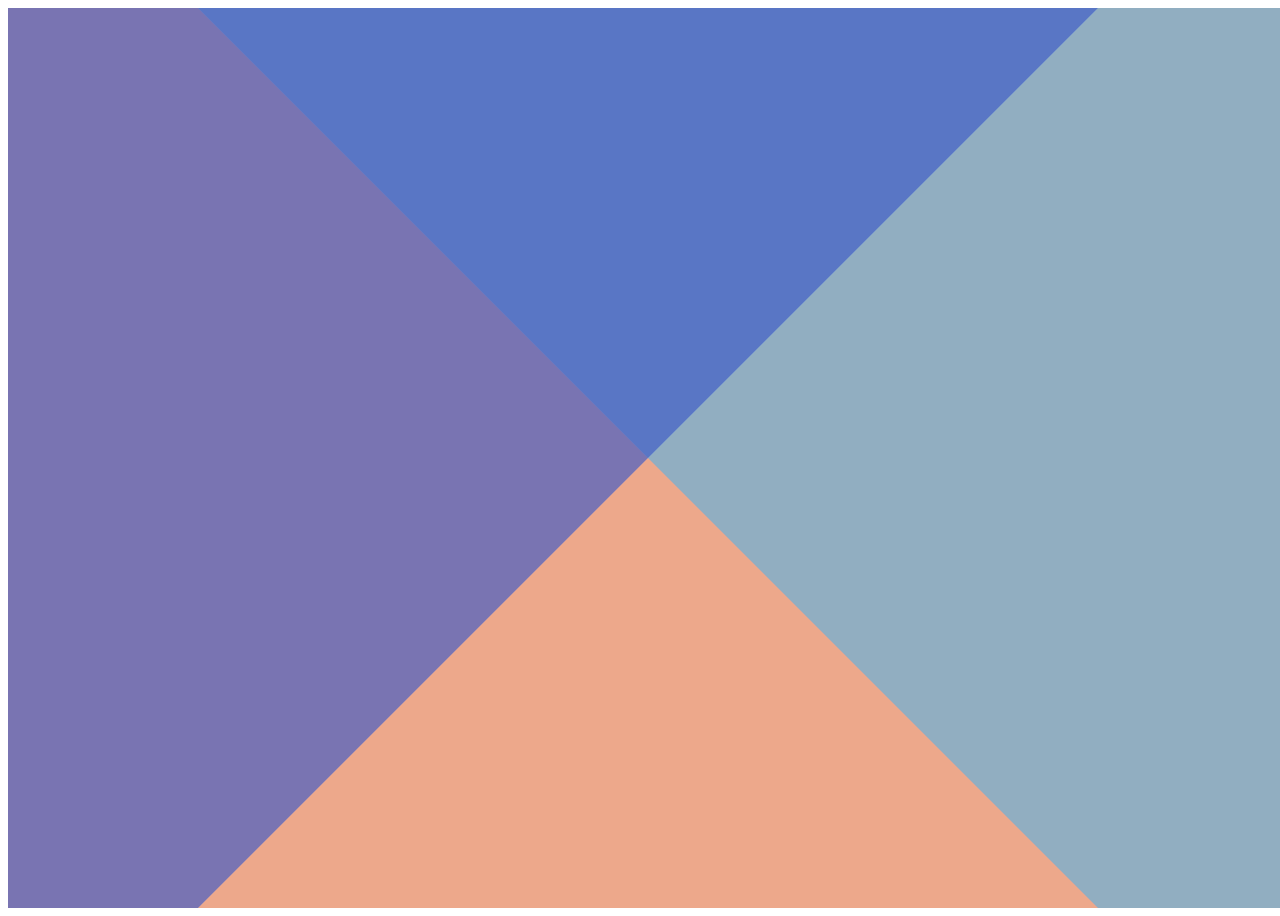
<file: index.html>
<!DOCTYPE html>
<html lang="en">
  <head>
    <link rel="stylesheet" href="css/style.css">
    <meta charset="UTF-8">
    <meta http-equiv="Content-Language" content="es">
    </head>
    <body>
        
    <div class="container" onclick="onclick">
      <div class="top"></div>
      <div class="bottom"></div>
      <div class="center">
        <h2>Ingresar</h2>
        <input type="email" placeholder="Nombre de usuario"/>
        <input type="password" placeholder="contraseña"/>
        <h2>&nbsp;</h2>
        <button type="button" class="Boton">Entrar</button>
      </div>
    </div>
    
    </body>
</html>
</file>
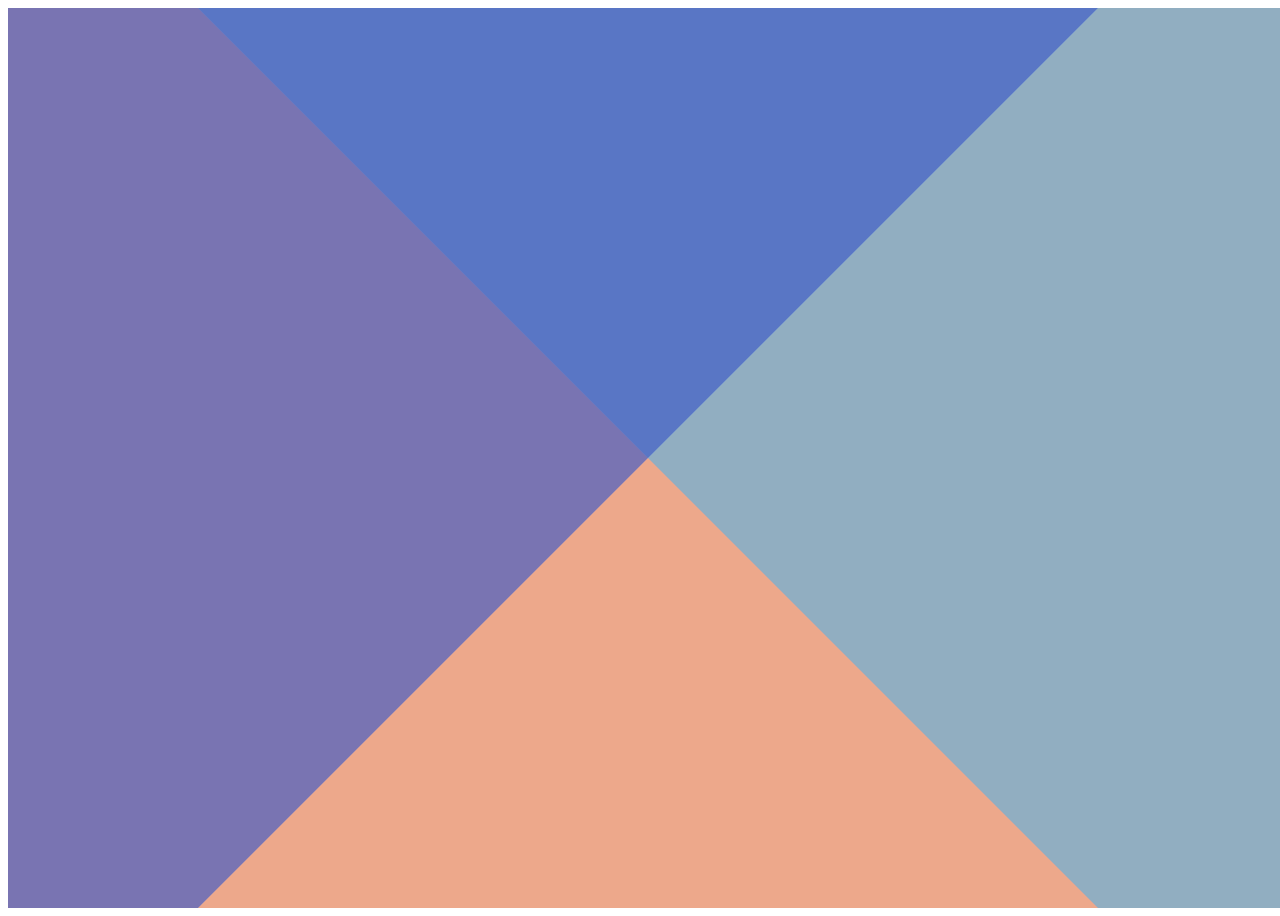
<file: home.html>
<!DOCTYPE html>
<html lang="en">
  <head>
    <link rel="stylesheet" href="css/style.css">
    <meta charset="UTF-8">
    <meta http-equiv="Content-Language" content="es">
    <title>Bienvenido</title>
  </head>
  <body>
    <div class="container">
      <div class="top"></div>
      <div class="bottom"></div>
      <div class="center">
        <h1>Bienvenido</h1>
        <p>Has ingresado correctamente al sistema.</p>
        <button type="button" class="Boton" id="cerrar-sesion">Cerrar sesión</button>
      </div>
    </div>
    <script src="js/scriptWelcome.js"></script>
  </body>
</html>
</file>
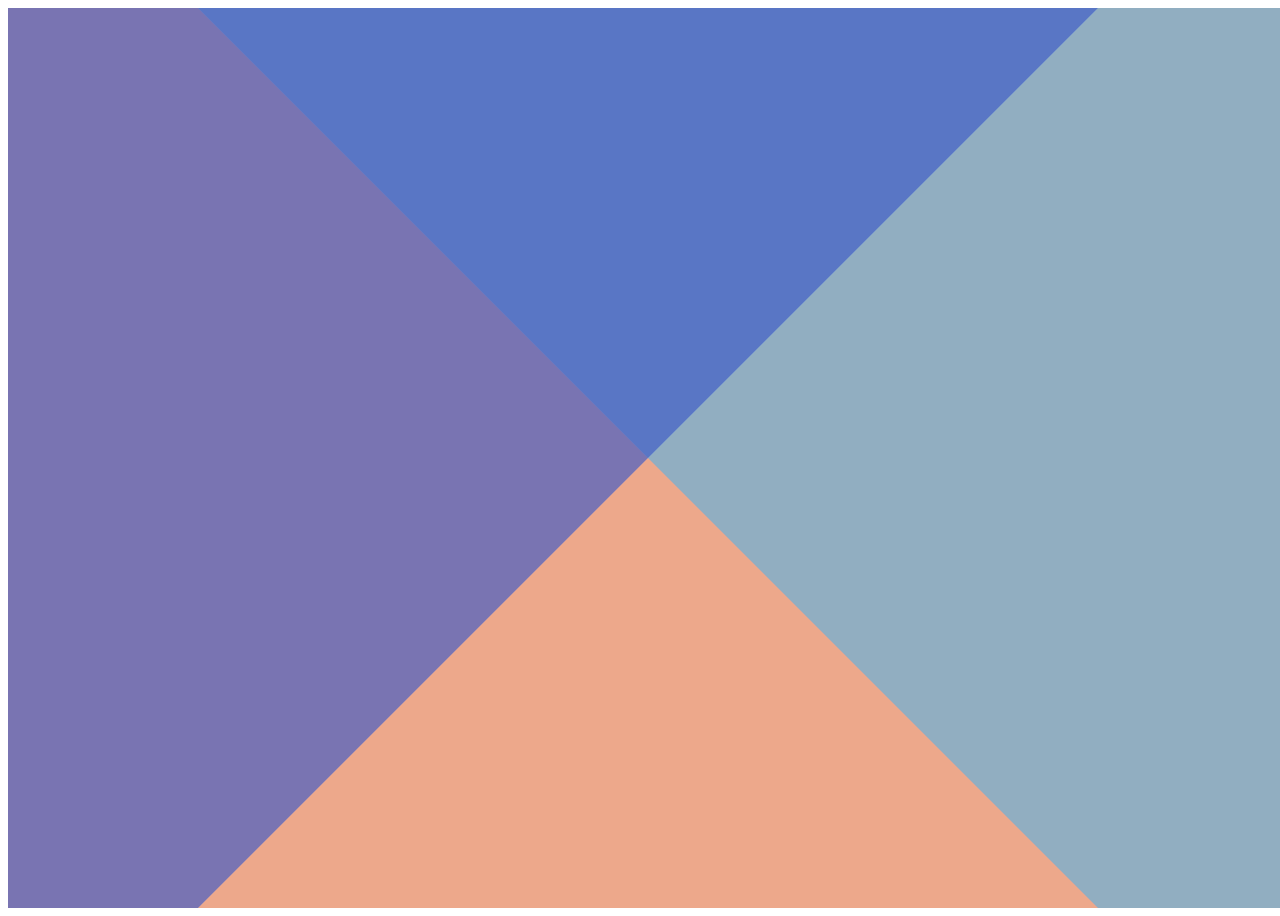
<file: registro.html>
<!DOCTYPE html>
<html lang="en">
  <head>
    <link rel="stylesheet" href="css/style.css">
    <meta charset="UTF-8">
    <meta http-equiv="Content-Language" content="es">
    </head>
    <body>
        
    <div class="container" onclick="onclick">
      <div class="top"></div>
      <div class="bottom"></div>
      <div class="center">
        <h2>Registrate</h2>
        <input type="text" id="user" placeholder="Nombre de usuario"/>
        <input type="password" id="password" placeholder="Contraseña"/>
		<input type="password" id="correct_password" placeholder="Confima tu contraseña"/>

        <h2>&nbsp;</h2>
        <button type="button" id="registro" class="Boton">Registrarse</button>
		<br>
		<br>
        <a href="index.html" class="registro-link">Ingresar</a>

      </div>
    </div>
    <script src="js/scriptRegister.js"></script>
    </body>

</html>
</file>
<file: css/style.css>
@import url('https://fonts.googleapis.com/css?family=Raleway:400,700');

*,*:before,*:after{box-sizing:border-box}

body{
  min-height:100vh;
  font-family: 'Raleway', sans-serif;
}

.container{
  position:absolute;
  width:100%;
  height:100%;
  overflow:hidden;
  
  &:hover,&:active{
    .top, .bottom{
      &:before, &:after{
        margin-left: 200px;
        transform-origin: -200px 50%;
        transition-delay:0s;
      }
    }
    
    .center{
      opacity:1;
      transition-delay:0.2s;
    }
  }
}
.Boton{
  color: black;
}
 
.Boton{
    background-color: azure;
}
.top, .bottom{
  &:before, &:after{
    content:'';
    display:block;
    position:absolute;
    width:200vmax;
    height:200vmax;
    top:50%;left:50%;
    margin-top:-100vmax;
    transform-origin: 0 50%;
    transition:all 0.5s cubic-bezier(0.445, 0.05, 0, 1);
    z-index:10;
    opacity:0.65;
    transition-delay:0.2s;
  }
}

.top{
  &:before{transform:rotate(45deg);background:#e46569;}
  &:after{transform:rotate(135deg);background:#ecaf81;}
}

.bottom{
  &:before{transform:rotate(-45deg);background:#60b8d4;}
  &:after{transform:rotate(-135deg);background:#3745b5;}
}

.center{
  position:absolute;
  width:400px;
  height:400px;
  top:50%;left:50%;
  margin-left:-200px;
  margin-top:-200px;
  display:flex;
  flex-direction: column;
  justify-content: center;
  align-items: center;
  padding:30px;
  opacity:0;
  transition:all 0.5s cubic-bezier(0.445, 0.05, 0, 1);
  transition-delay:0s;
  color:#333;
  
  input{
    width:100%;
    padding:15px;
    margin:5px;
    border-radius:1px;
    border:1px solid #ccc;
    font-family:inherit;
  }
}
.registro-link {
  text-decoration: none;
  color: #337ab7;
  cursor: pointer;
}

.registro-link:hover {
  color: #23527c;
}
</file>
